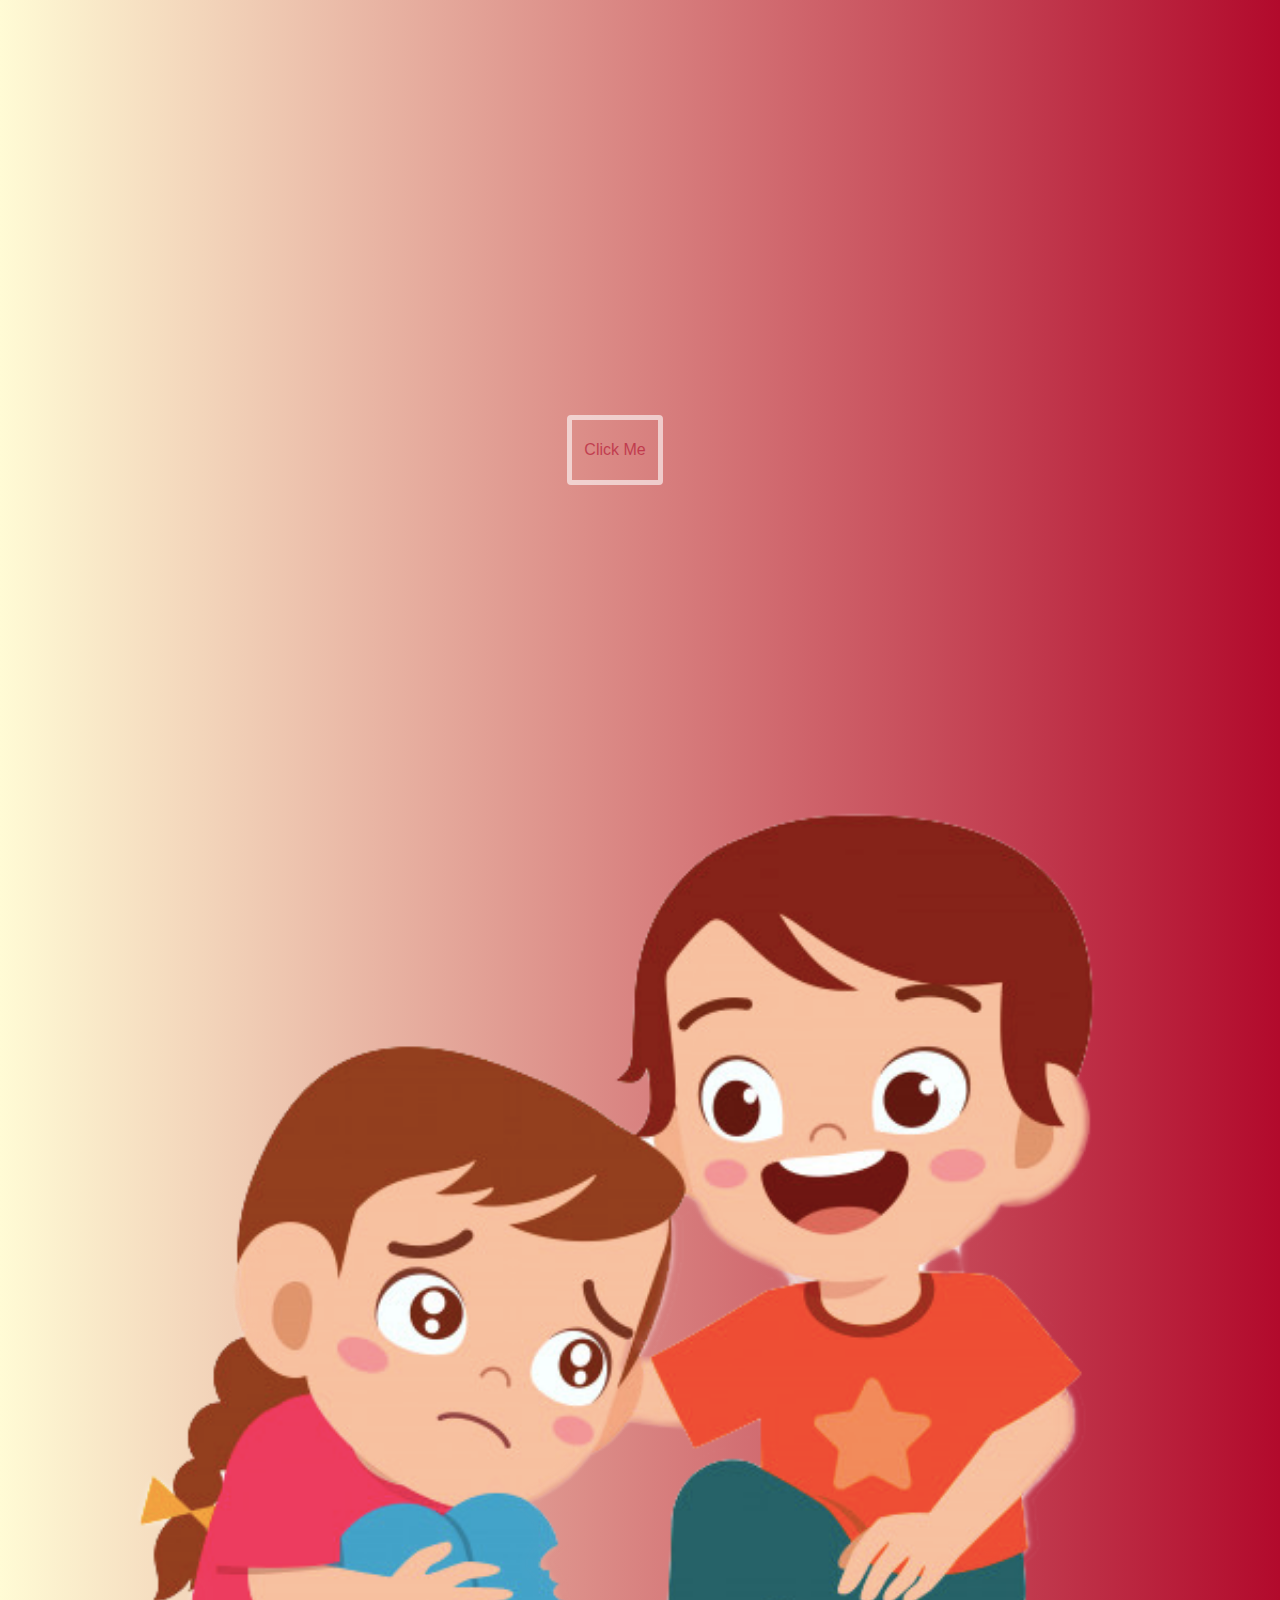
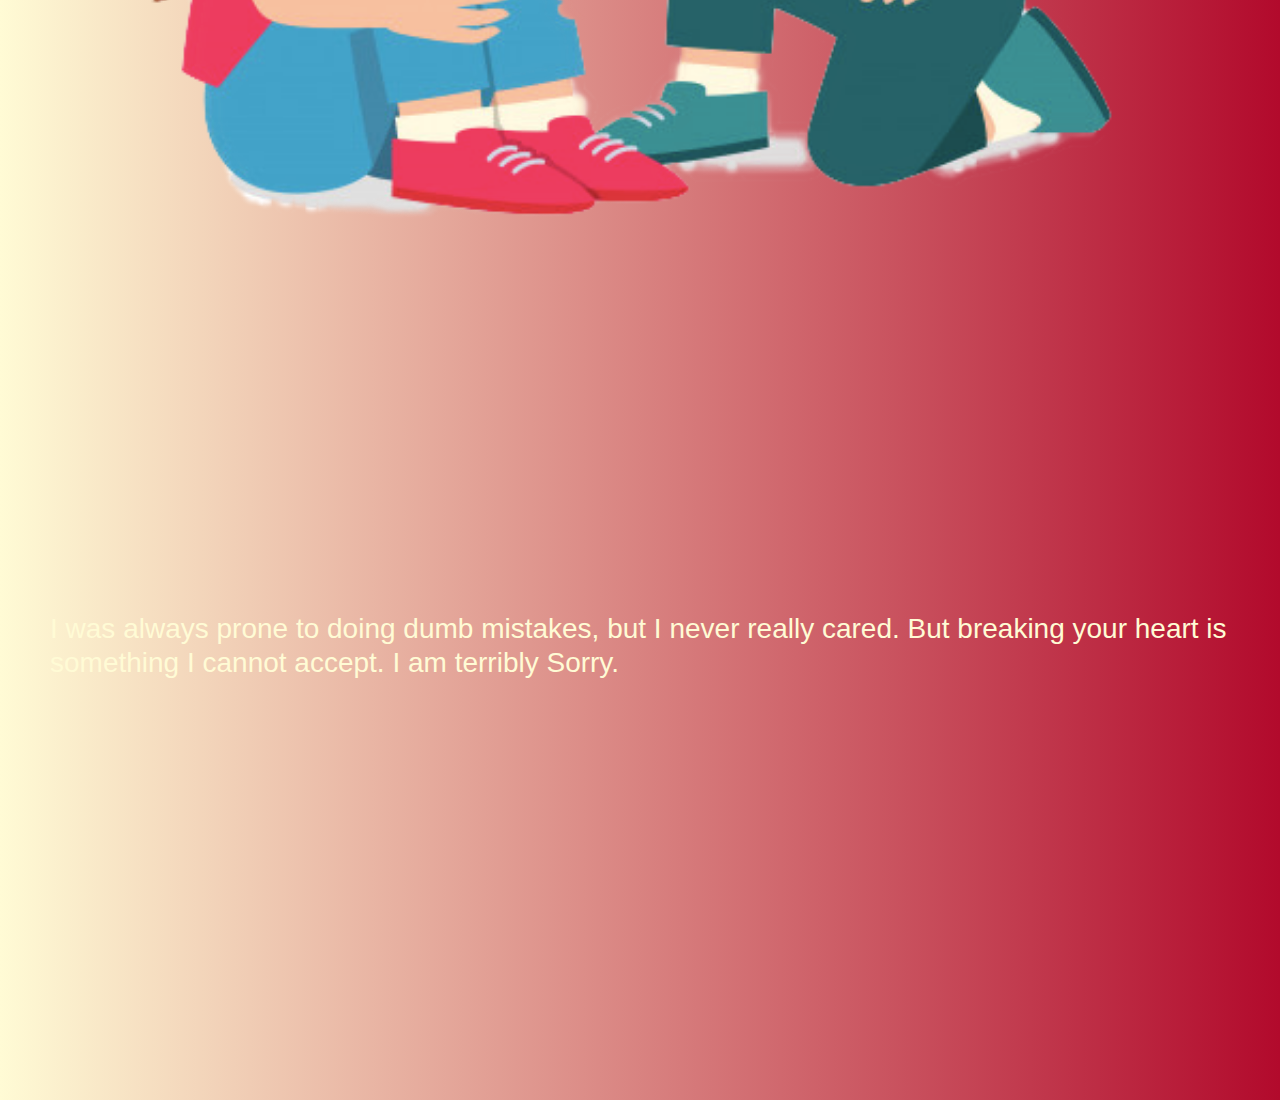
<file: Sorry/index.html>
<!DOCTYPE html>
<html lang="en">
<head>
    <meta charset="UTF-8">
    <meta name="viewport" content="width=device-width, initial-scale=1.0">
    <link rel="stylesheet" href="https://maxcdn.bootstrapcdn.com/bootstrap/4.5.2/css/bootstrap.min.css">
    <title>I am Sorry</title>
</head>
<style>
body{
    background: #fffbd5;  /* fallback for old browsers */
background: -webkit-linear-gradient(to right, #fffbd5, #b20a2c);  /* Chrome 10-25, Safari 5.1-6 */
background: linear-gradient(to right, #fffbd5, #b20a2c); /* W3C, IE 10+/ Edge, Firefox 16+, Chrome 26+, Opera 12+, Safari 7+ */

}

img{
    width: 100%;
    height: auto;
}  
.section{
  display: flex;
  justify-content: center;
  align-items: center;
  height: 100vh;

}
.btn{
    opacity: .6;
    height:70px;
    color: #b20a2c;
    border: 5px solid white;

}
h3{
    padding-left:50px;
    color: #fffbd5;
    
}
</style>
<body>
    <script>
        var i = 0;
        var txt = 'I am the biggest IDIOT in the world. Please forgive me 🙏 , I miss you every moment I have not talk to you, I love You so much It motivates to do better and better and make you feel proud, I been so motivated in that I have forget to ask you HOW ARE YOU? ARE YOU OKAY? I know you suffer more than me.. I am Sorry, Please forgive YOUR IDIOT.';
        var speed = 100;
        
        function typeWriter() {
          if (i < txt.length) {
            document.getElementById("demo").innerHTML += txt.charAt(i);
            i++;
            setTimeout(typeWriter, speed);
          }
        }
        typeWriter();
        </script>
    
        <div class="section">
        <button class ="btn"onclick="typeWriter()">Click Me</button>
        <h3 id="demo"></h3>
        </div>
        <div class="section">
            <img src="src/vector.png">
        </div>
        <div class="section">
        <h3>I was always prone to doing dumb mistakes, but I never really cared. But breaking your heart is something I cannot accept. I am terribly Sorry.</h3>   
    </div>
        
    
    
</body>
</html>
</file>
